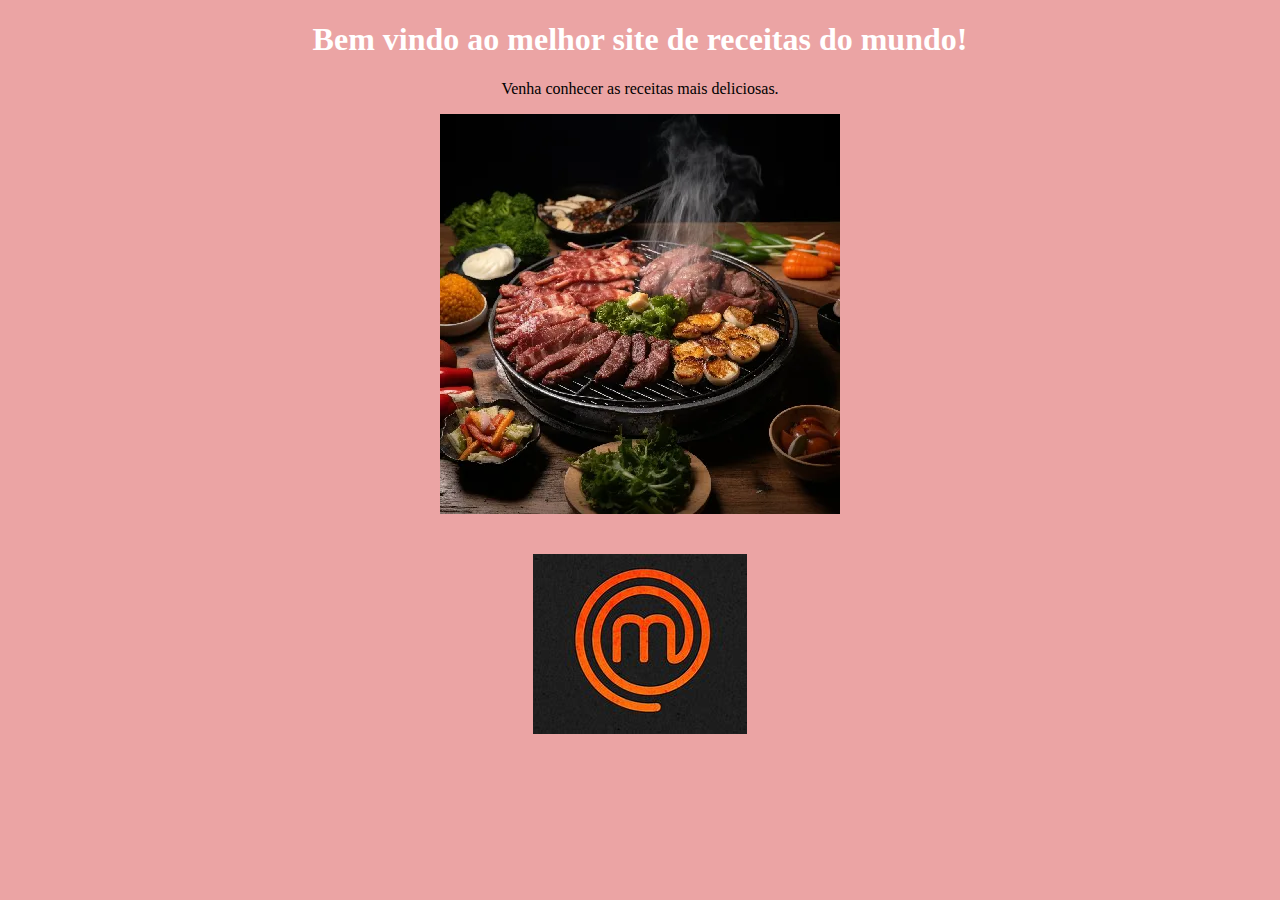
<file: index.html>
<!DOCTYPE html>
<html lang="en">
<head>
    <link rel="stylesheet" href="css/style.css">
    <meta charset="UTF-8">
    <meta name="viewport" content="width=device-width, initial-scale=1.0">
    <title>Foods</title>
</head>
<body>
    <center>
   <H1 class="bemvindo">Bem vindo ao melhor site de receitas do mundo!</H1> 
   <p>Venha conhecer as receitas mais deliciosas. </p>

   <a href="https://www.tudogostoso.com.br/">  <img src="img/imagem.png" alt=""></a>
   <br><br>
  
   <br>
   <a href="master.html"><img src="img/OIP (2).jpg" alt=""></a>



</center>
</body>
</html>
</file>
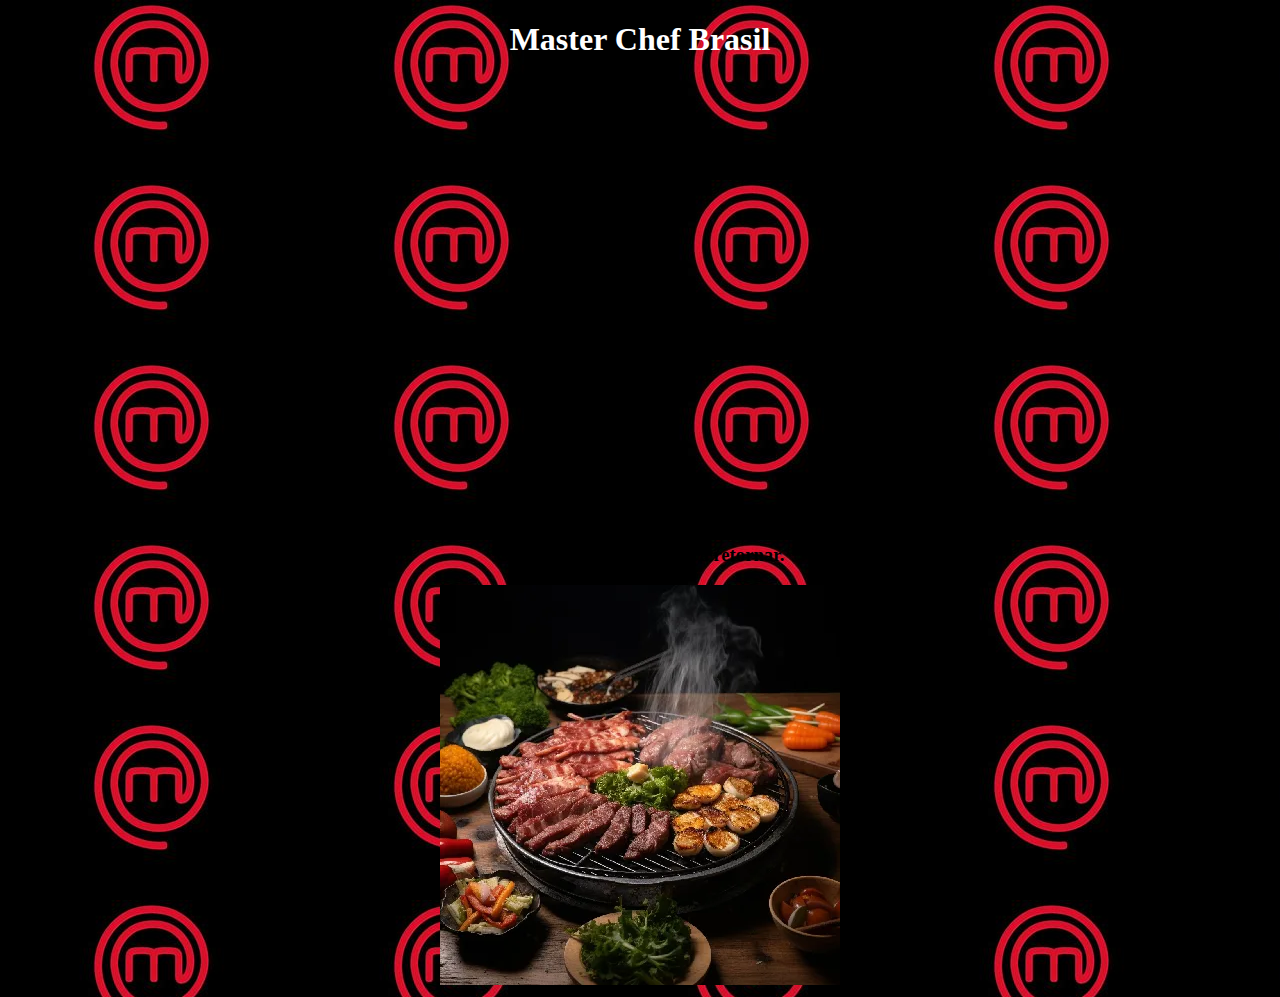
<file: master.html>
<!DOCTYPE html>
<html lang="en">
<head>
    <meta charset="UTF-8">
    <meta name="viewport" content="width=device-width, initial-scale=1.0">
    <title>Master Chef</title>
</head>
<body>
    <center>
        <link rel="stylesheet" href="css/style.css">
    <h1 class="master">Master Chef Brasil</h1>

    <iframe width="600" height="400" src="https://www.youtube.com/embed/fQ7aK6F2XdU" title="EPISÓDIO 01 – 1/5: A 1º SELETIVA! | ESPECIAL DE 10 ANOS | TEMP 01 | MASTERCHEF BRASIL" frameborder="0" allow="accelerometer; autoplay; clipboard-write; encrypted-media; gyroscope; picture-in-picture; web-share" allowfullscreen></iframe>
    <h4>Clique abaixo para voltar.</h4>
<h3 class="">Clique no link abaixo para retornar.</h3>
    <a href="http://127.0.0.1:5500/index.html"><img src="img/imagem.png" alt=""></a></a>

    <link rel="stylesheet" href="css/style2.css">

    
</center>
</body>
</html>
</file>
<file: css/style.css>
body {
background-color: rgb(235, 164, 164);
}

.bemvindo {
color: #ffffff;

}
html {
    font-family: Georgia, 'Times New Roman', Times, serif;
}
</file>
<file: css/style2.css>
body{
    background-image: url(../img/OIP\ \(5\).jpg);

}

.master {
    color: rgb(255, 255, 255);
}

.master
</file>
